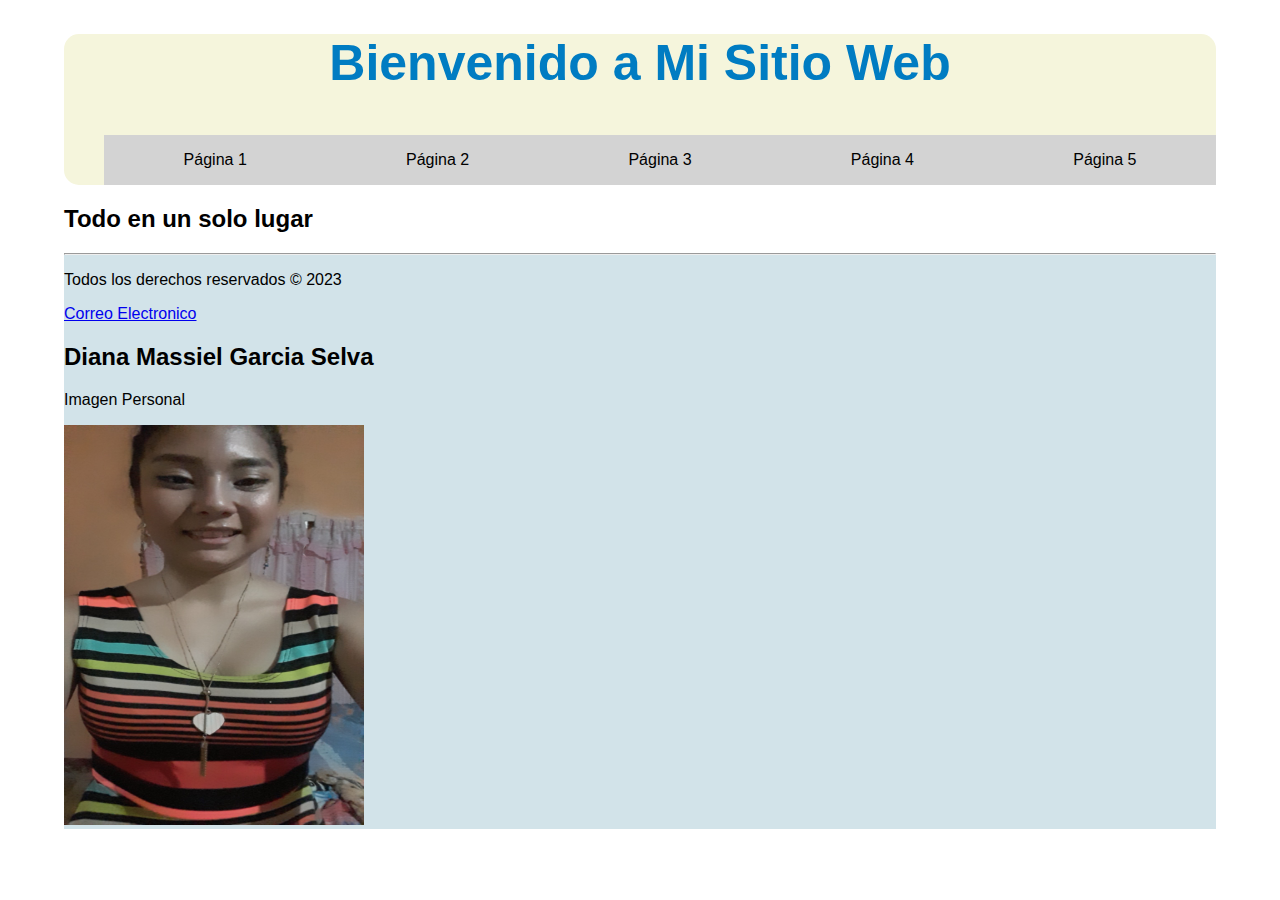
<file: index.html>
<!DOCTYPE html>
<html>
<head>
    <title>Mi Sitio Web</title>

    <link rel="stylesheet" href="Style.css">
</head>
<body>
    <header>
        <h1>Bienvenido a Mi Sitio Web</h1>
        <nav>
            <ul>
                <li><a href="pagina1.html">Página 1</a></li>
                <li><a href="pagina2.html">Página 2</a></li>
                <li><a href="pagina3.html">Página 3</a></li>
                <li><a href="pagina4.html">Página 4</a></li>
                <li><a href="pagina5.html">Página 5</a></li>
            </ul>
        </nav>
    </header>
    <section>
        <h2>Todo en un solo lugar</h2>
    </section>
    <footer>
        <hr/>
        <p>Todos los derechos reservados &copy; 2023</p>
        <a href="mailto:massielgarcia240602@gmail.com">Correo Electronico</a>
        <h2>Diana Massiel Garcia Selva</h2>
        <p>Imagen Personal</p>
        <img src="img/img0.jpeg" width="300"height="400" alt="Imagen">
    </footer>
</body>
</html>
</file>
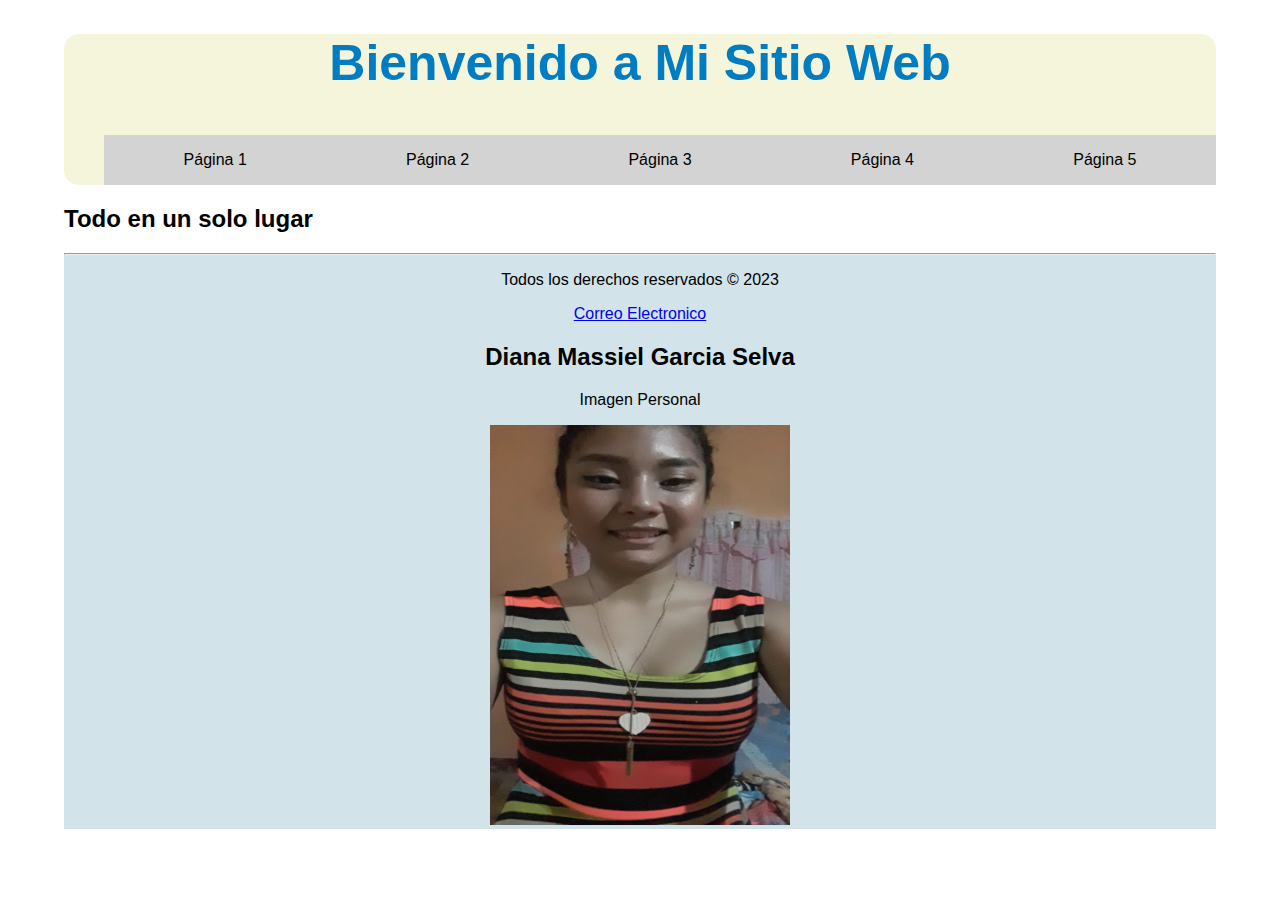
<file: img/SitioWeb2023-main/index.html>
<!DOCTYPE html>
<html>
<head>
    <title>Mi Sitio Web</title>
    <link rel="stylesheet" href="css/Style.css">
   
</head>
<body>
    <header>
        <h1>Bienvenido a Mi Sitio Web</h1>
        <nav>
            <ul>
                <li><a href="pagina1.html">Página 1</a></li>
                <li><a href="pagina2.html">Página 2</a></li>
                <li><a href="pagina3.html">Página 3</a></li>
                <li><a href="pagina4.html">Página 4</a></li>
                <li><a href="pagina5.html">Página 5</a></li>
            </ul>
        </nav>
    </header>
    <section>
        <h2>Todo en un solo lugar</h2>
    </section>
    <footer>
        <hr/>
        <p>Todos los derechos reservados &copy; 2023</p>
        <a href="mailto:massielgarcia240602@gmail.com">Correo Electronico</a>
        <h2>Diana Massiel Garcia Selva</h2>
        <p>Imagen Personal</p>
        <img src="img/img0.jpeg" width="300"height="400" alt="Imagen">
    </footer>
</body>
</html>
</file>
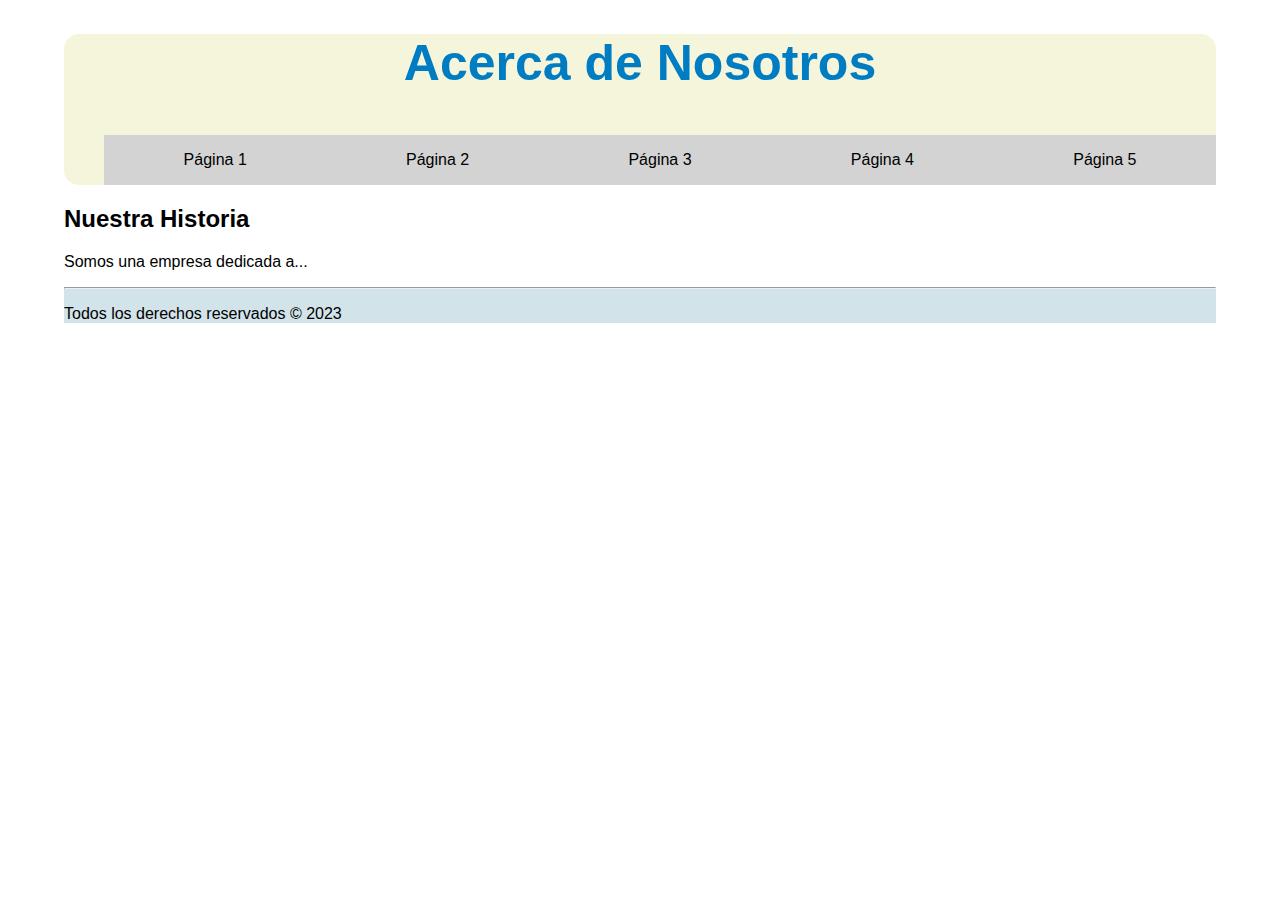
<file: pagina1.html>
<!DOCTYPE html>
<html>
<head>
    <title>Acerca de Nosotros</title>
    <link rel="stylesheet" href="Style.css">
</head>
<body>
    <header>
        <h1>Acerca de Nosotros</h1>
        <nav>
            <ul>
                <li><a href="pagina1.html">Página 1</a></li>
                <li><a href="pagina2.html">Página 2</a></li>
                <li><a href="pagina3.html">Página 3</a></li>
                <li><a href="pagina4.html">Página 4</a></li>
                <li><a href="pagina5.html">Página 5</a></li>
            </ul>
        </nav>
    </header>
    <section>
        <h2>Nuestra Historia</h2>
        <p>Somos una empresa dedicada a...</p>
    </section>
    <footer>
        <hr/>
        <p>Todos los derechos reservados &copy; 2023</p>
    </footer>
</body>
</html>
</file>
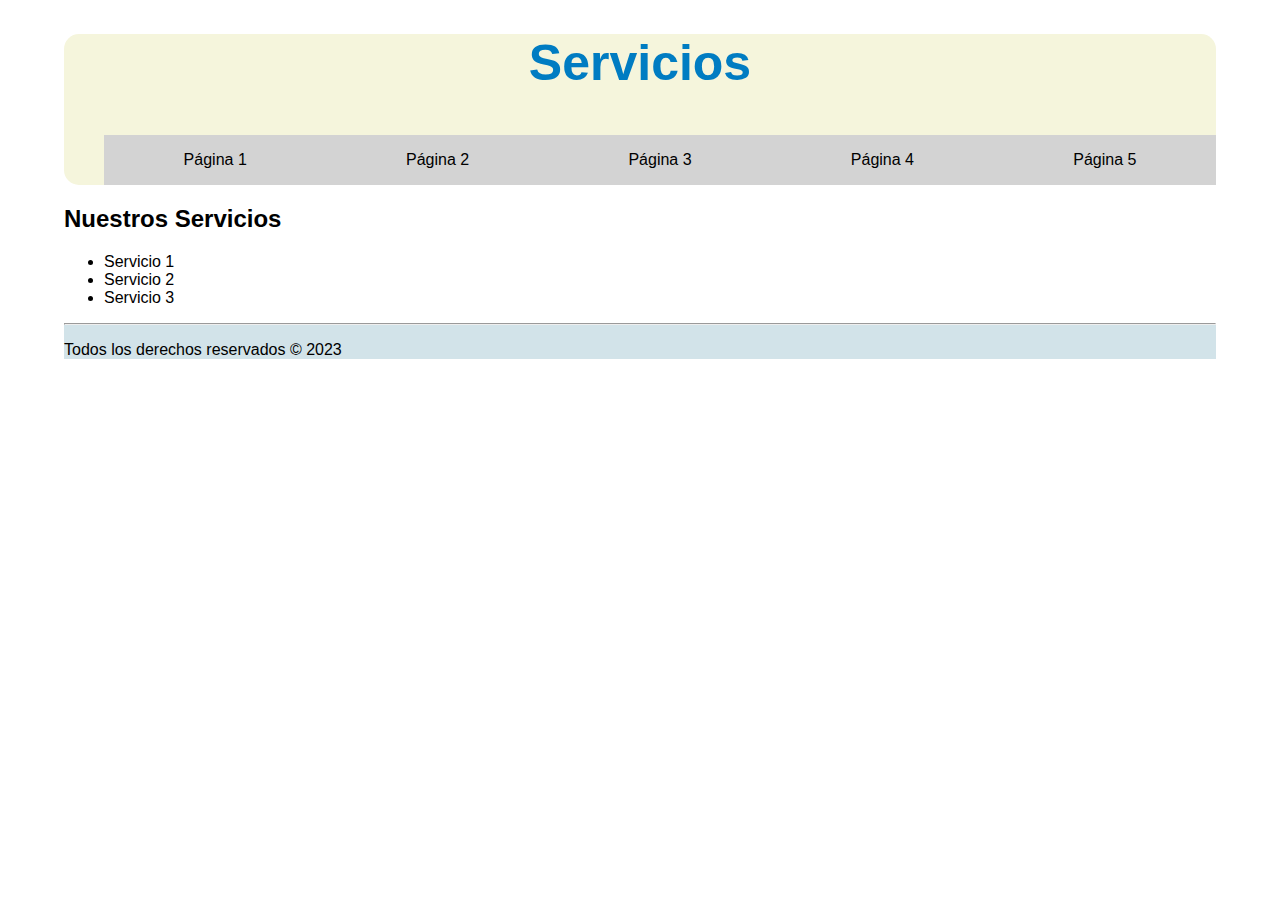
<file: pagina2.html>
<!DOCTYPE html>
<html>
<head>
    <title>Servicios</title>
    <link rel="stylesheet" href="Style.css">
</head>
<body>
    <header>
        <h1>Servicios</h1>
        <nav>
            <ul>
                <li><a href="pagina1.html">Página 1</a></li>
                <li><a href="pagina2.html">Página 2</a></li>
                <li><a href="pagina3.html">Página 3</a></li>
                <li><a href="pagina4.html">Página 4</a></li>
                <li><a href="pagina5.html">Página 5</a></li>
            </ul>
        </nav>
    </header>
    <section>
        <h2>Nuestros Servicios</h2>
        <ul>
            <li>Servicio 1</li>
            <li>Servicio 2</li>
            <li>Servicio 3</li>
        </ul>
    </section>
    <footer>
        <hr/>
        <p>Todos los derechos reservados &copy; 2023</p>
    </footer>
</body>
</html>
</file>
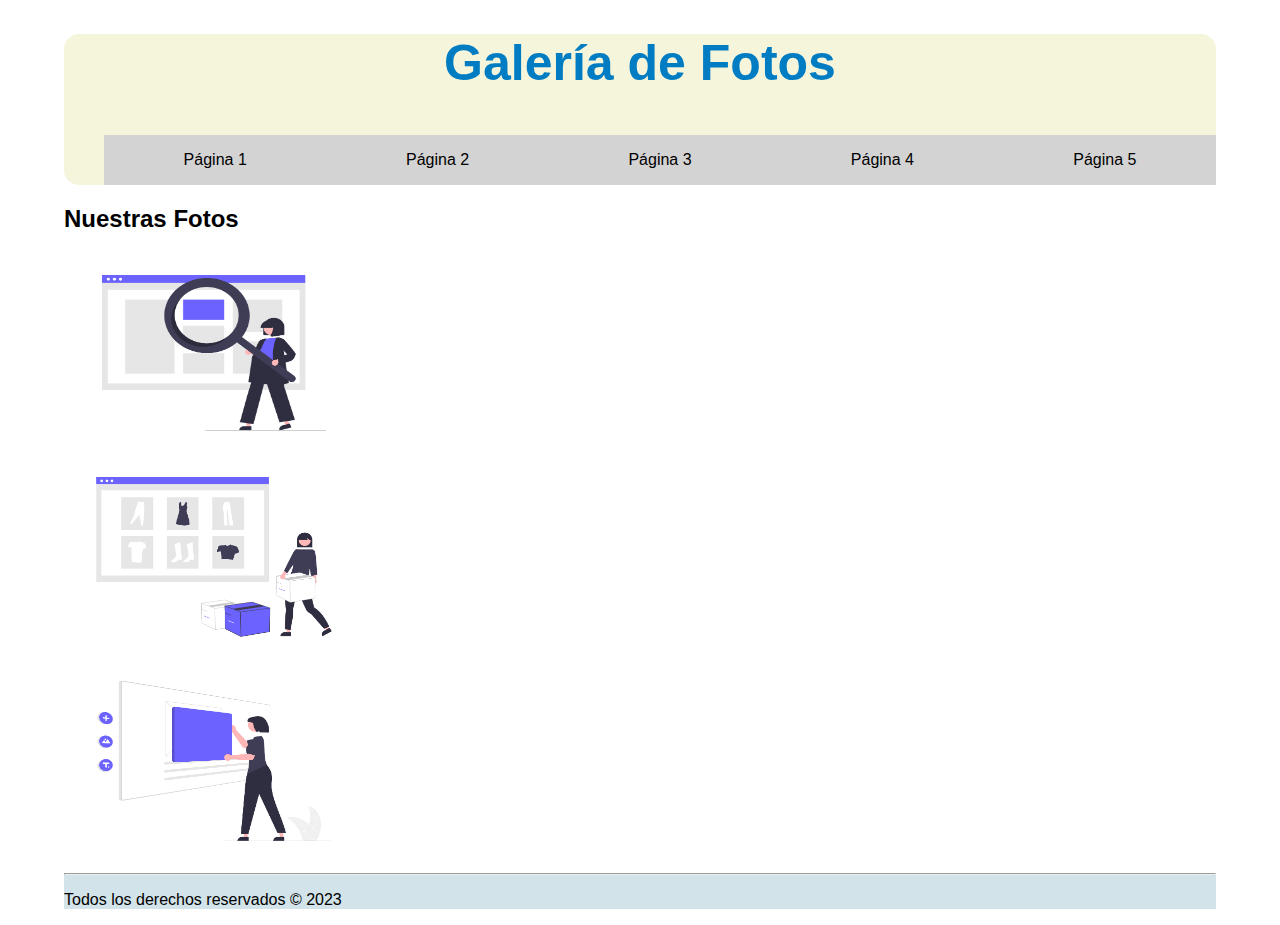
<file: pagina3.html>
<!DOCTYPE html>
<html>
<head>
    <title>Galería de Fotos</title>
    <link rel="stylesheet" href="Style.css">
</head>
<body>
    <header>
        <h1>Galería de Fotos</h1>
        <nav>
            <ul>
                <li><a href="pagina1.html">Página 1</a></li>
                <li><a href="pagina2.html">Página 2</a></li>
                <li><a href="pagina3.html">Página 3</a></li>
                <li><a href="pagina4.html">Página 4</a></li>
                <li><a href="pagina5.html">Página 5</a></li>
            </ul>
        </nav>
    </header>
    <section>
        <h2>Nuestras Fotos</h2>
        <!-- Inserta imágenes aquí -->
        <img width="300" height="200" title="Imagen 1" src="img/img1.png" alt="Imagen ilustrativa">
        <br/>
        <img width="300" height="200" title="Imagen 2" src="img/img2.png" alt="Imagen ilustrativa">
        <br/>
        <img width="300" height="200" title="Imagen 3" src="img/img3.png" alt="Imagen ilustrativa">
    </section>
    <footer>
        <hr/>
        <p>Todos los derechos reservados &copy; 2023</p>
    </footer>
</body>
</html>
</file>
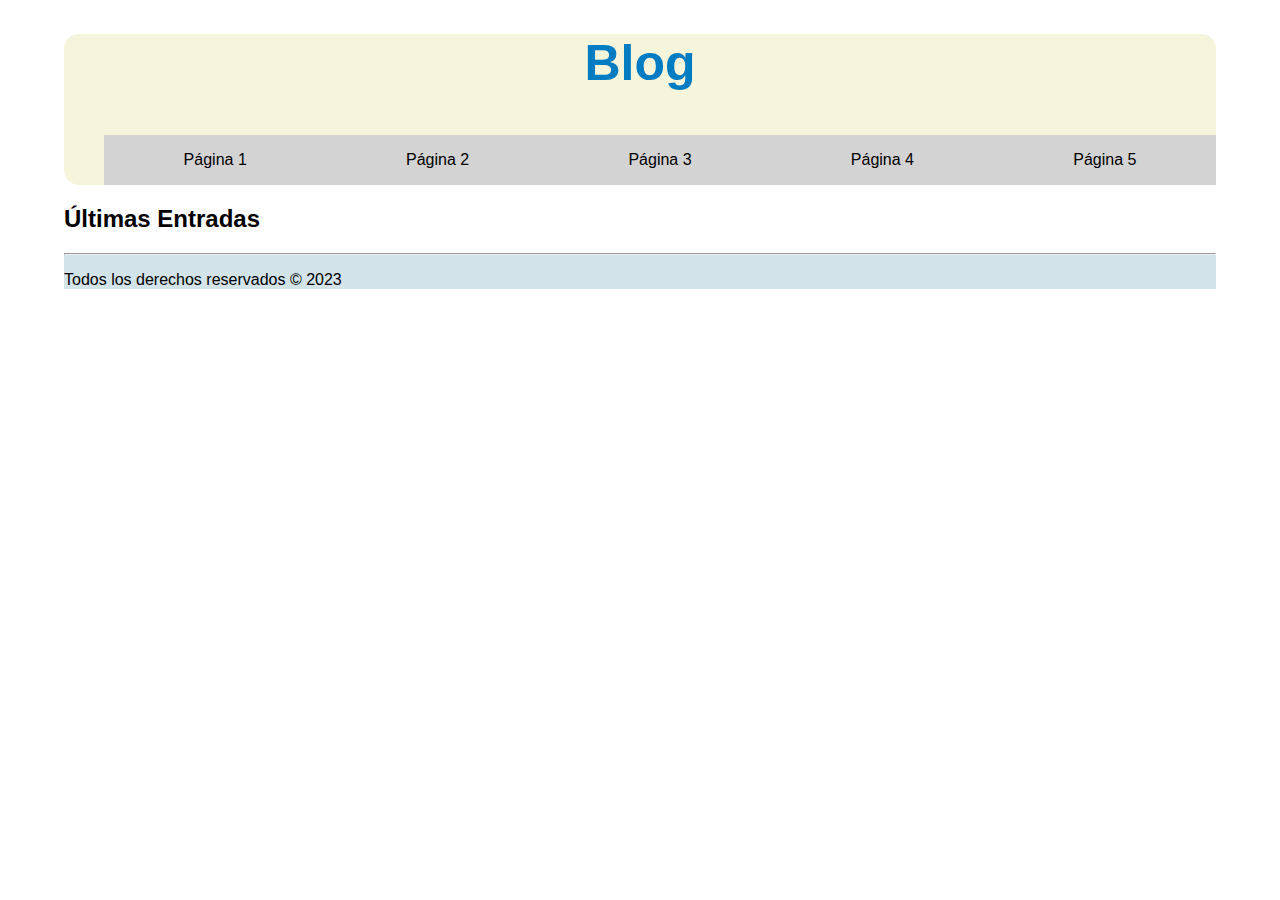
<file: pagina4.html>
<!DOCTYPE html>
<html>
<head>
    <title>Blog</title>
    <link rel="stylesheet" href="Style.css">
</head>
<body>
    <header>
        <h1>Blog</h1>
        <nav>
            <ul>
                <li><a href="pagina1.html">Página 1</a></li>
                <li><a href="pagina2.html">Página 2</a></li>
                <li><a href="pagina3.html">Página 3</a></li>
                <li><a href="pagina4.html">Página 4</a></li>
                <li><a href="pagina5.html">Página 5</a></li>
            </ul>
        </nav>
    </header>
    <section>
        <h2>Últimas Entradas</h2>
        <!-- Crea entradas de blog aquí -->
    </section>
    <footer>
        <hr/>
        <p>Todos los derechos reservados &copy; 2023</p>
    </footer>
</body>
</html>
</file>
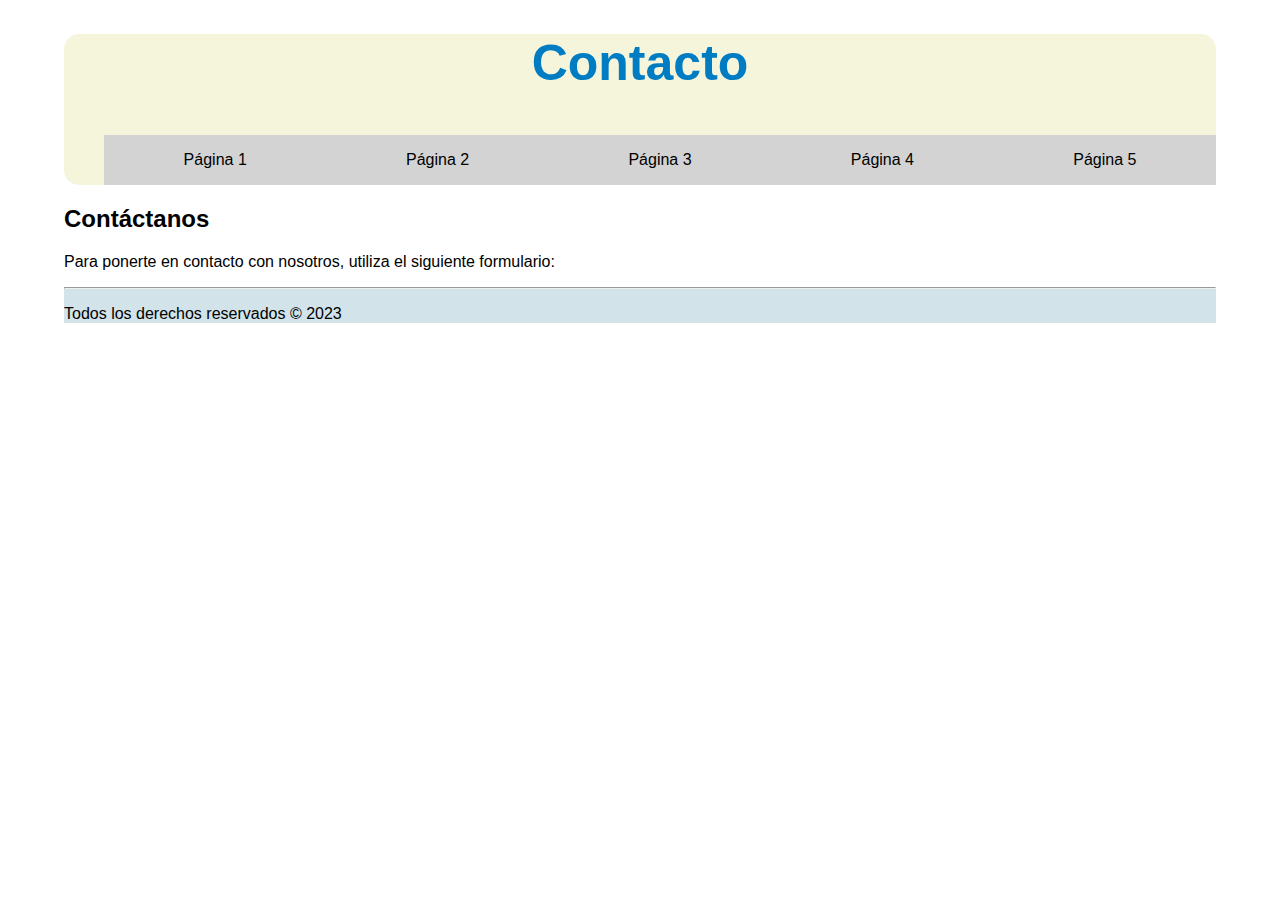
<file: pagina5.html>
<!DOCTYPE html>
<html>

<head>

    <title>Contacto</title>
    <link rel="stylesheet" href="Style.css">
</head>

<body>

    <header>
        <h1>Contacto</h1>
        <nav>
            <ul>
                <li><a href="pagina1.html">Página 1</a></li>
                <li><a href="pagina2.html">Página 2</a></li>
                <li><a href="pagina3.html">Página 3</a></li>
                <li><a href="pagina4.html">Página 4</a></li>
                <li><a href="pagina5.html">Página 5</a></li>
            </ul>
        </nav>
    </header>
    <section>
        <h2>Contáctanos</h2>
        <p>Para ponerte en contacto con nosotros, utiliza el siguiente formulario:</p>
        <!-- Crea un formulario de contacto aquí -->
    </section>
    <footer>
        <hr/>
        <p>Todos los derechos reservados &copy; 2023</p>
    </footer>
</body>

</html>
</file>
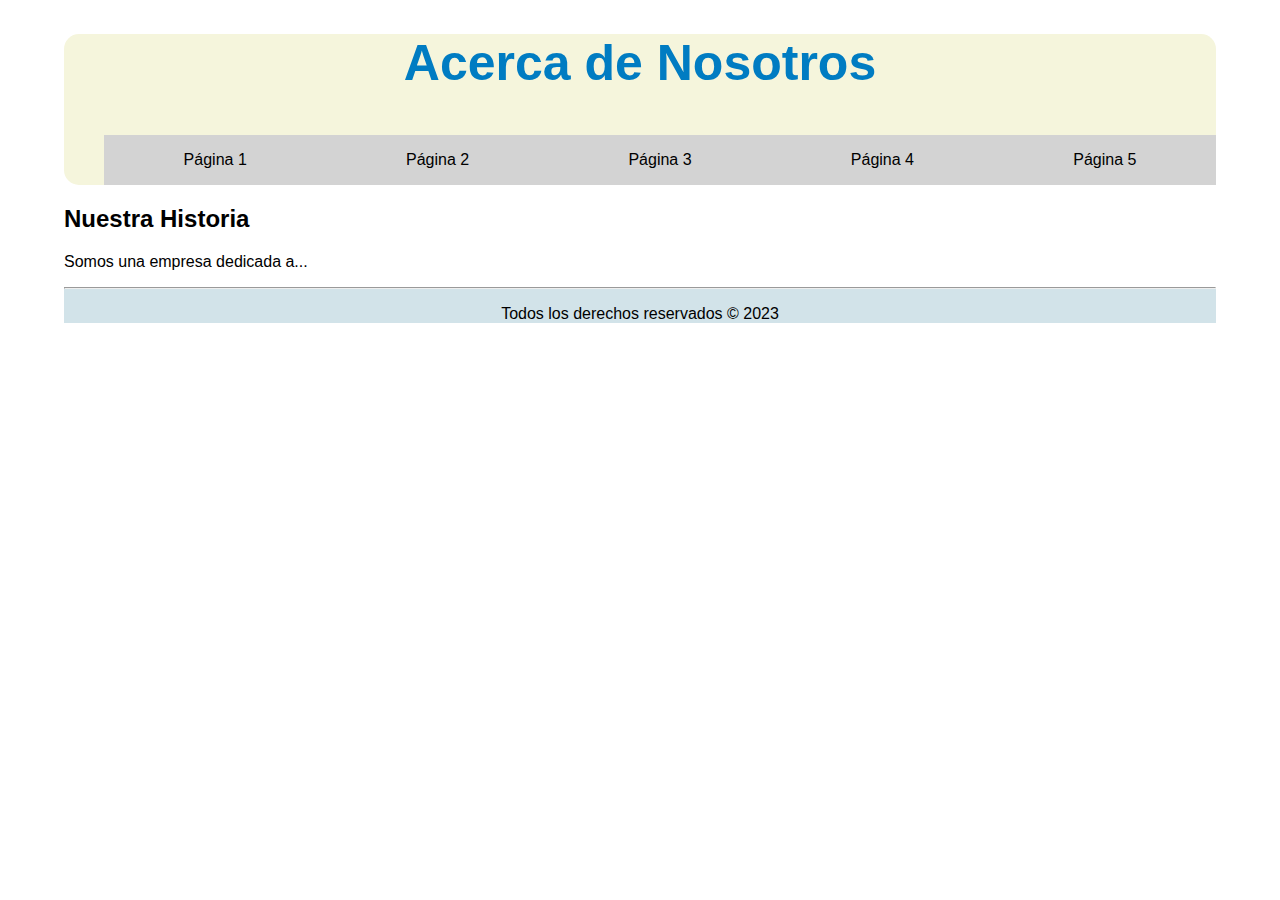
<file: img/SitioWeb2023-main/pagina1.html>
<!DOCTYPE html>
<html>
<head>
    <title>Acerca de Nosotros</title>
    <link rel="stylesheet" href="css/Style.css">
</head>
<body>
    <header>
        <h1>Acerca de Nosotros</h1>
        <nav>
            <ul>
                <li><a href="pagina1.html">Página 1</a></li>
                <li><a href="pagina2.html">Página 2</a></li>
                <li><a href="pagina3.html">Página 3</a></li>
                <li><a href="pagina4.html">Página 4</a></li>
                <li><a href="pagina5.html">Página 5</a></li>
            </ul>
        </nav>
    </header>
    <section>
        <h2>Nuestra Historia</h2>
        <p>Somos una empresa dedicada a...</p>
    </section>
    <footer>
        <hr/>
        <p>Todos los derechos reservados &copy; 2023</p>
    </footer>
</body>
</html>
</file>
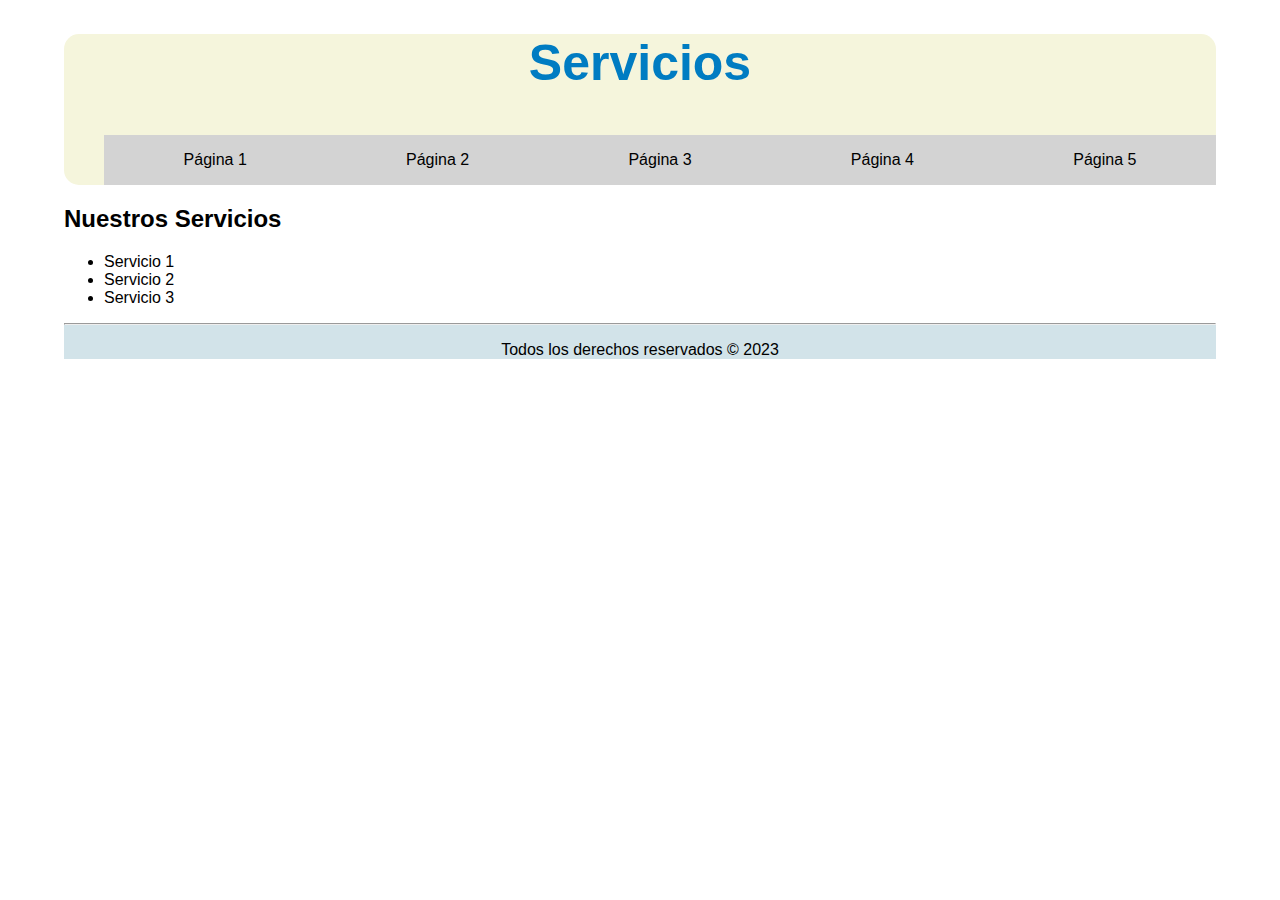
<file: img/SitioWeb2023-main/pagina2.html>
<!DOCTYPE html>
<html>
<head>
    <title>Servicios</title>
    <link rel="stylesheet" href="css/Style.css">
</head>
<body>
    <header>
        <h1>Servicios</h1>
        <nav>
            <ul>
                <li><a href="pagina1.html">Página 1</a></li>
                <li><a href="pagina2.html">Página 2</a></li>
                <li><a href="pagina3.html">Página 3</a></li>
                <li><a href="pagina4.html">Página 4</a></li>
                <li><a href="pagina5.html">Página 5</a></li>
            </ul>
        </nav>
    </header>
    <section>
        <h2>Nuestros Servicios</h2>
        <ul>
            <li>Servicio 1</li>
            <li>Servicio 2</li>
            <li>Servicio 3</li>
        </ul>
    </section>
    <footer>
        <hr/>
        <p>Todos los derechos reservados &copy; 2023</p>
    </footer>
</body>
</html>
</file>
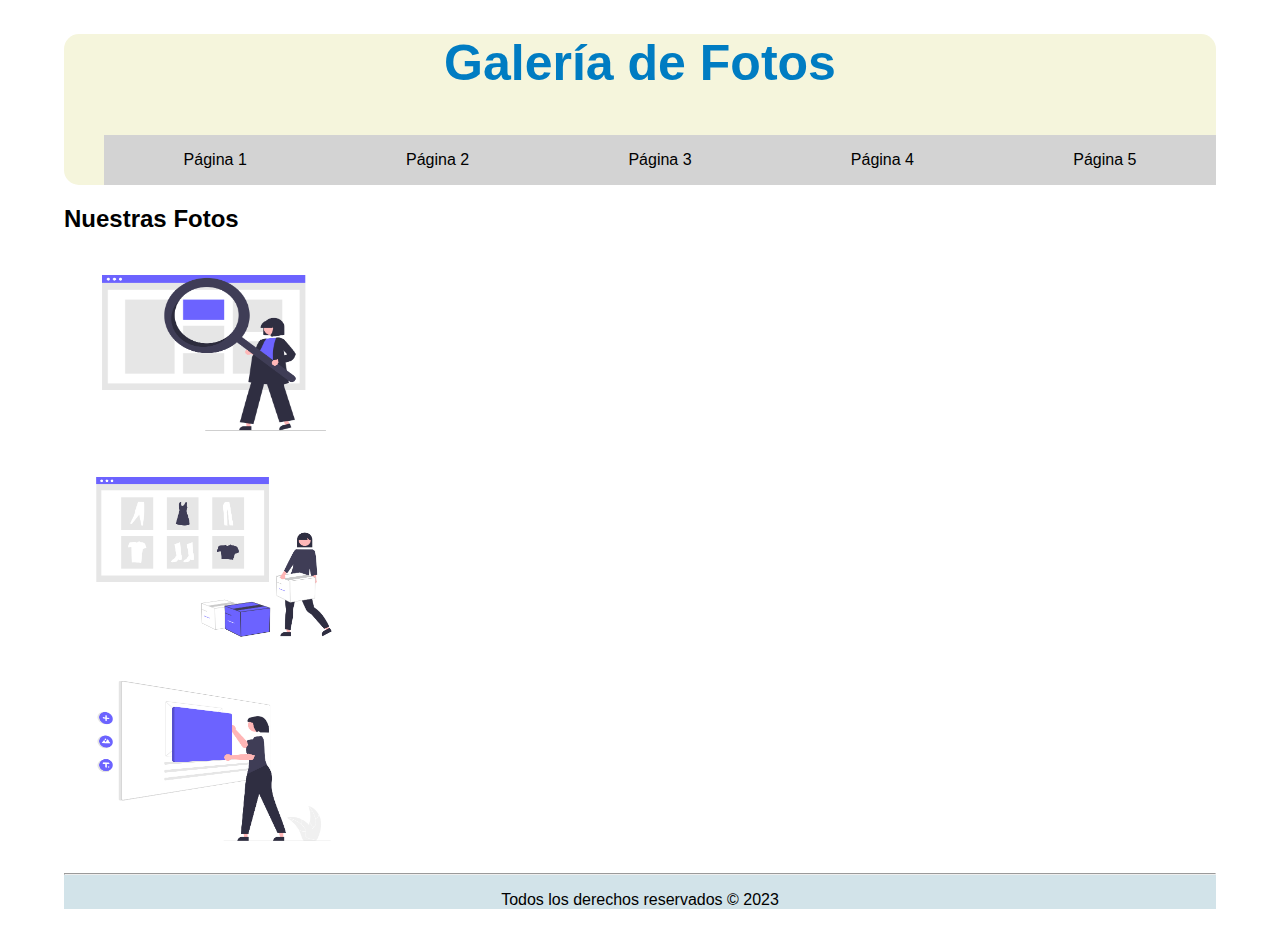
<file: img/SitioWeb2023-main/pagina3.html>
<!DOCTYPE html>
<html>
<head>
    <title>Galería de Fotos</title>
    <link rel="stylesheet" href="css/Style.css">
</head>
<body>
    <header>
        <h1>Galería de Fotos</h1>
        <nav>
            <ul>
                <li><a href="pagina1.html">Página 1</a></li>
                <li><a href="pagina2.html">Página 2</a></li>
                <li><a href="pagina3.html">Página 3</a></li>
                <li><a href="pagina4.html">Página 4</a></li>
                <li><a href="pagina5.html">Página 5</a></li>
            </ul>
        </nav>
    </header>
    <section>
        <h2>Nuestras Fotos</h2>
        <!-- Inserta imágenes aquí -->
        <img width="300" height="200" title="Imagen 1" src="img/img1.png" alt="Imagen ilustrativa">
        <br/>
        <img width="300" height="200" title="Imagen 2" src="img/img2.png" alt="Imagen ilustrativa">
        <br/>
        <img width="300" height="200" title="Imagen 3" src="img/img3.png" alt="Imagen ilustrativa">
    </section>
    <footer>
        <hr/>
        <p>Todos los derechos reservados &copy; 2023</p>
    </footer>
</body>
</html>
</file>
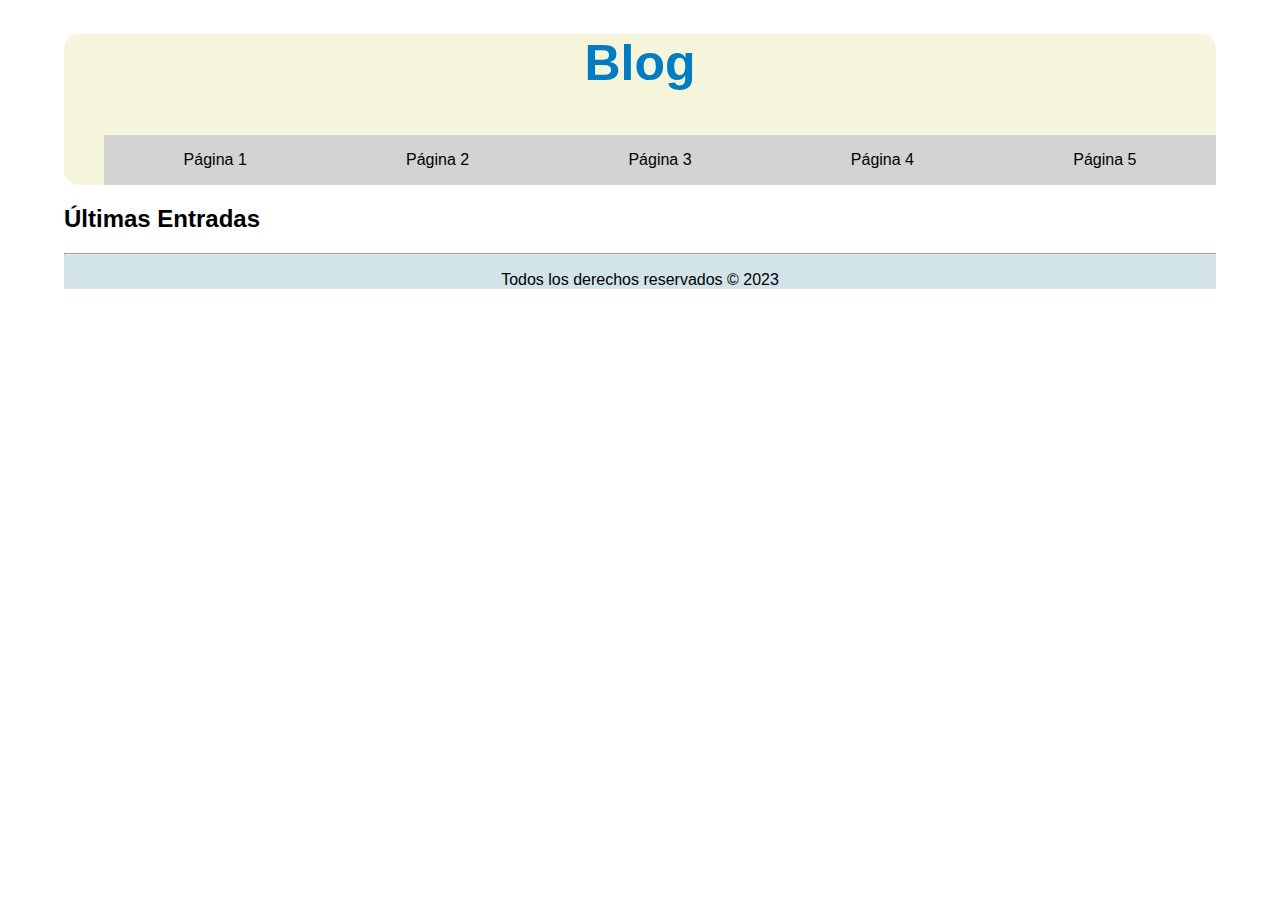
<file: img/SitioWeb2023-main/pagina4.html>
<!DOCTYPE html>
<html>
<head>
    <title>Blog</title>
    <link rel="stylesheet" href="css/Style.css">
</head>
<body>
    <header>
        <h1>Blog</h1>
        <nav>
            <ul>
                <li><a href="pagina1.html">Página 1</a></li>
                <li><a href="pagina2.html">Página 2</a></li>
                <li><a href="pagina3.html">Página 3</a></li>
                <li><a href="pagina4.html">Página 4</a></li>
                <li><a href="pagina5.html">Página 5</a></li>
            </ul>
        </nav>
    </header>
    <section>
        <h2>Últimas Entradas</h2>
        <!-- Crea entradas de blog aquí -->
    </section>
    <footer>
        <hr/>
        <p>Todos los derechos reservados &copy; 2023</p>
    </footer>
</body>
</html>
</file>
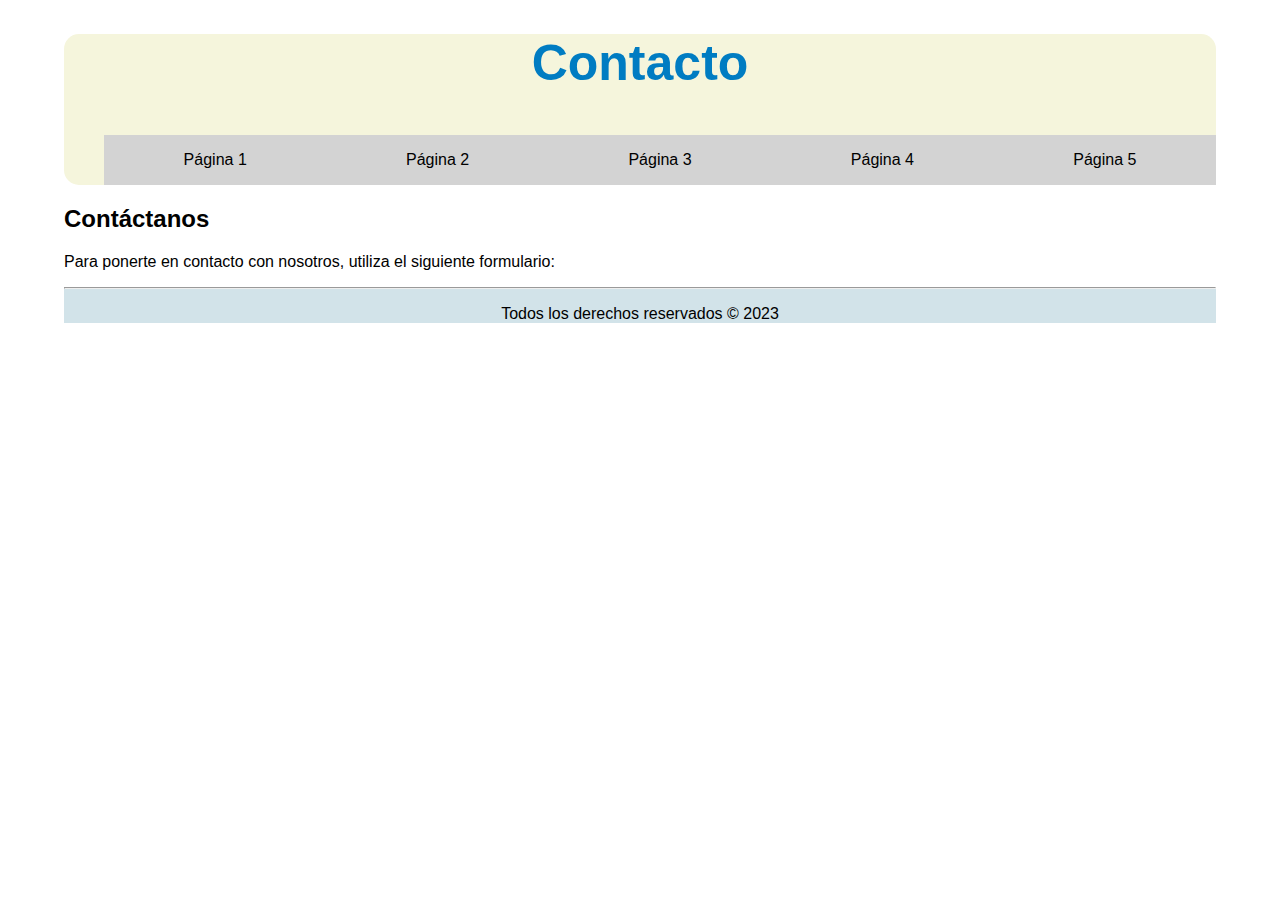
<file: img/SitioWeb2023-main/pagina5.html>
<!DOCTYPE html>
<html>

<head>

    <title>Contacto</title>
    <link rel="stylesheet" href="css/Style.css">
</head>

<body>

    <header>
        <h1>Contacto</h1>
        <nav>
            <ul>
                <li><a href="pagina1.html">Página 1</a></li>
                <li><a href="pagina2.html">Página 2</a></li>
                <li><a href="pagina3.html">Página 3</a></li>
                <li><a href="pagina4.html">Página 4</a></li>
                <li><a href="pagina5.html">Página 5</a></li>
            </ul>
        </nav>
    </header>
    <section>
        <h2>Contáctanos</h2>
        <p>Para ponerte en contacto con nosotros, utiliza el siguiente formulario:</p>
        <!-- Crea un formulario de contacto aquí -->
    </section>
    <footer>
        <hr/>
        <p>Todos los derechos reservados &copy; 2023</p>
    </footer>
</body>

</html>
</file>
<file: Style.css>
body{
    width: auto;
    margin-left: 5%;
    margin-right: 5%;
    font-family: 'Segoe UI', Tahoma, Geneva, Verdana, sans-serif;
}

header{
    text-align: center;
    background-color: beige;
    border-radius: 15px;
}

header>h1{
    color: #007cc2;
    padding-bottom: 10px;
    font-size: 50px;
}

nav>ul{
    list-style-type: none;
    display: flex;
    flex-direction: row;
    margin: 0;
}

nav>ul>li{
    flex-grow: 1;
}

nav>ul>li>a{
    text-decoration: none;
    background-color: lightgray;
    text-align: center;
    color: #000000;
    display: block;
    padding: 1em;
}

nav>ul>li>a:hover{
    background-color: lightcoral;
}

footer{
    background-color: rgb(210, 227, 233);
}
</file>
<file: img/SitioWeb2023-main/css/Style.css>
body{
    width: auto;
    margin-left: 5%;
    margin-right: 5%;
    font-family: 'Segoe UI', Tahoma, Geneva, Verdana, sans-serif;
}

header{
    text-align: center;
    background-color: beige;
    border-radius: 15px;
    
}

header>h1{
    color: #007cc2;
    padding-bottom: 10px;
    font-size: 50px;
}

nav>ul{
    list-style-type: none;
    display: flex;
    flex-direction: row;
    margin: 0;
    list-style: none;
}

nav>ul>li{
    flex-grow: 1;
}

nav>ul>li>a{
    text-decoration: none;
    background-color: lightgray;
    text-align: center;
    color: #000000;
    display: block;
    padding: 1em;
}

nav>ul>li>a:hover{
    background-color: lightcoral;
}

footer{
    background-color: rgb(210, 227, 233);
    font-family: 'Segoe UI', Tahoma, Geneva, Verdana, sans-serif;
    text-align: center;
}
</file>
